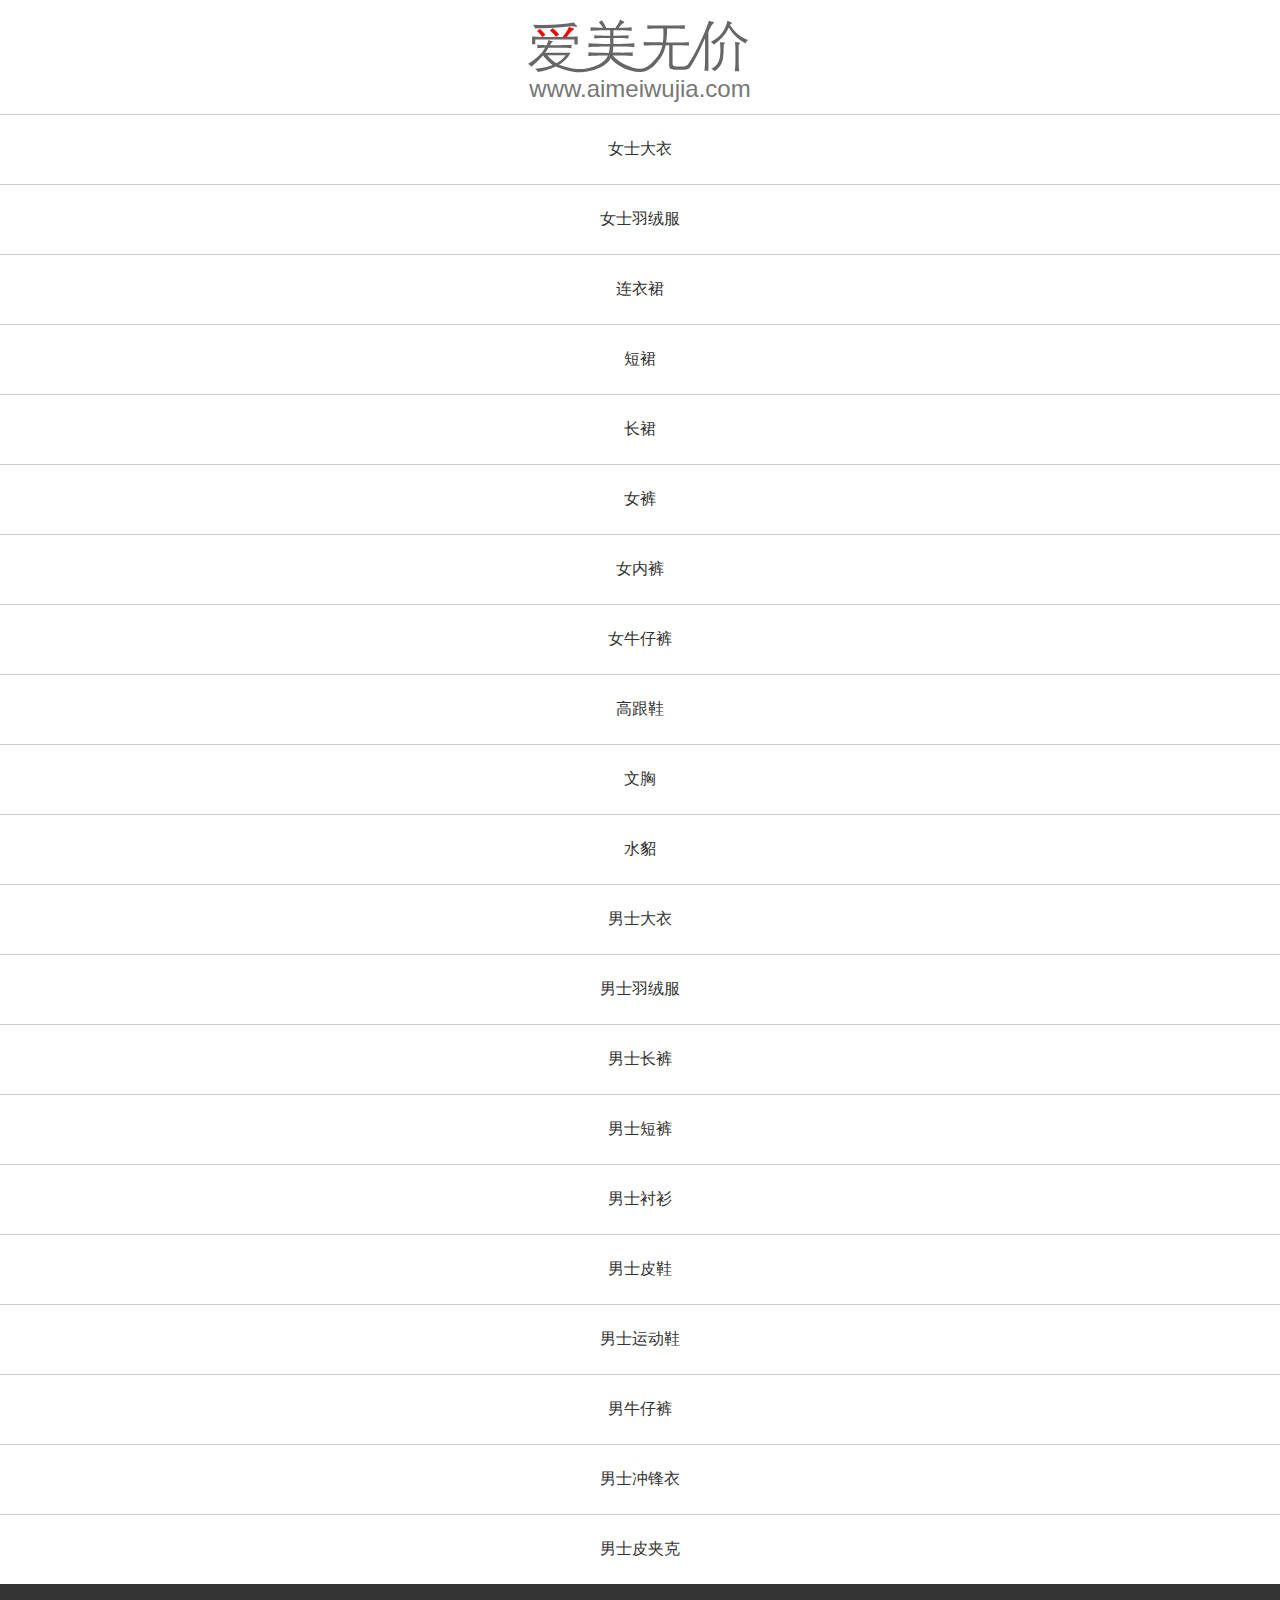
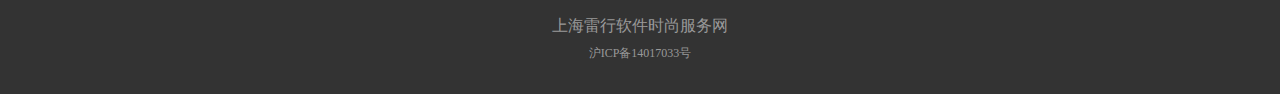
<file: index.html>
<!DOCTYPE html>
<html>
<head>
    <title>上海雷行软件时尚服务网</title>
    <meta http-equiv="Content-Type" content="text/html; charset=utf-8" />
    <meta name="viewport" content="width=device-width, initial-scale=1.0, user-scalable=no" />
	<link rel="icon" href="img/favicon.ico" sizes="16x16" type="images/md.microsoft.icon" />
    <meta name="apple-mobile-web-app-title" content="爱美无价" />
    <link rel="apple-touch-icon" href="img/apptouch.png" />
    <link rel="stylesheet" href="css/style.css" />
</head>
<body>
	<!--homePage-->
	<div id="homePage" class="page">
		<div style="width:100%; padding:1rem 0; text-align:center;">
			<img src="img/sitelogo.svg" alt="logo" />
			<p style="color:#777; font-size:1.5rem; font-family:tahoma,sans-serif; margin:-.3rem;">
				www.aimeiwujia.com
			</p>
		</div>
		
		<ul id="tags">
			<li class='tag'>女士大衣</li>
			<li class='tag'>女士羽绒服</li>
			<li class='tag'>连衣裙</li>
			<li class='tag'>短裙</li>
			<li class='tag'>长裙</li>
			<li class='tag'>女裤</li>
			<li class='tag'>女内裤</li>
			<li class='tag'>女牛仔裤</li>
			<li class='tag'>高跟鞋</li>
			<li class='tag'>文胸</li>
			<li class='tag'>水貂</li>
			<li class='tag'>男士大衣</li>
			<li class='tag'>男士羽绒服</li>
			<li class='tag'>男士长裤</li>
			<li class='tag'>男士短裤</li>
			<li class='tag'>男士衬衫</li>
			<li class='tag'>男士皮鞋</li>
			<li class='tag'>男士运动鞋</li>
			<li class='tag'>男牛仔裤</li>
			<li class='tag'>男士冲锋衣</li>
			<li class='tag'>男士皮夹克</li>
			
		</ul>

		<div style="color:#999; background-color:#333; padding:2rem 0; text-align:center;">
			<p style="margin-bottom:.5rem;">
				上海雷行软件时尚服务网
			</p>
			<a href="http://beian.miit.gov.cn" target="_blank" 
				style="display:block; color:#999; font-size:.75rem; text-decoration:none;">
				沪ICP备14017033号
			</a>
		</div>
	</div>

	<!--listPage-->
	<div id="listPage" class="page">
		<div id="listHeader" class="header">
			<div id="listHeaderBack" class="bar_button home_button"></div>
			<div id="listHeaderMark" class="header_mark">您附近的</div>
			<div id="listHeaderText" class="header_text"></div>			
			<div id="listHeaderMenu" class="bar_button menu_button"></div>
		</div>

		<div id="list" class="list"></div>

		<div id="listFooter" class="footer">
			<div id="listSum"></div>
			<div id="btnMore">再搜远点</div>
		</div>
	</div>

	<!--dtlPage-->
	<div id="dtlPage" class="page">
		<div id="dtlHeader" class="header">
			<div id="dtlHeaderBack" class="bar_button back_button"></div>
			<div id="dtlHeaderMark" class="header_mark">您查看的</div>
			<div id="dtlHeaderText" class="header_text">货品详情</div>
		</div>
		<div id="dtl" class="dtl"></div>
	</div>

	<!--loading-->
	<div id="loading"></div>

	<!--main-->
    <script src="src/main.js"></script>
</body>
</html>
</file>
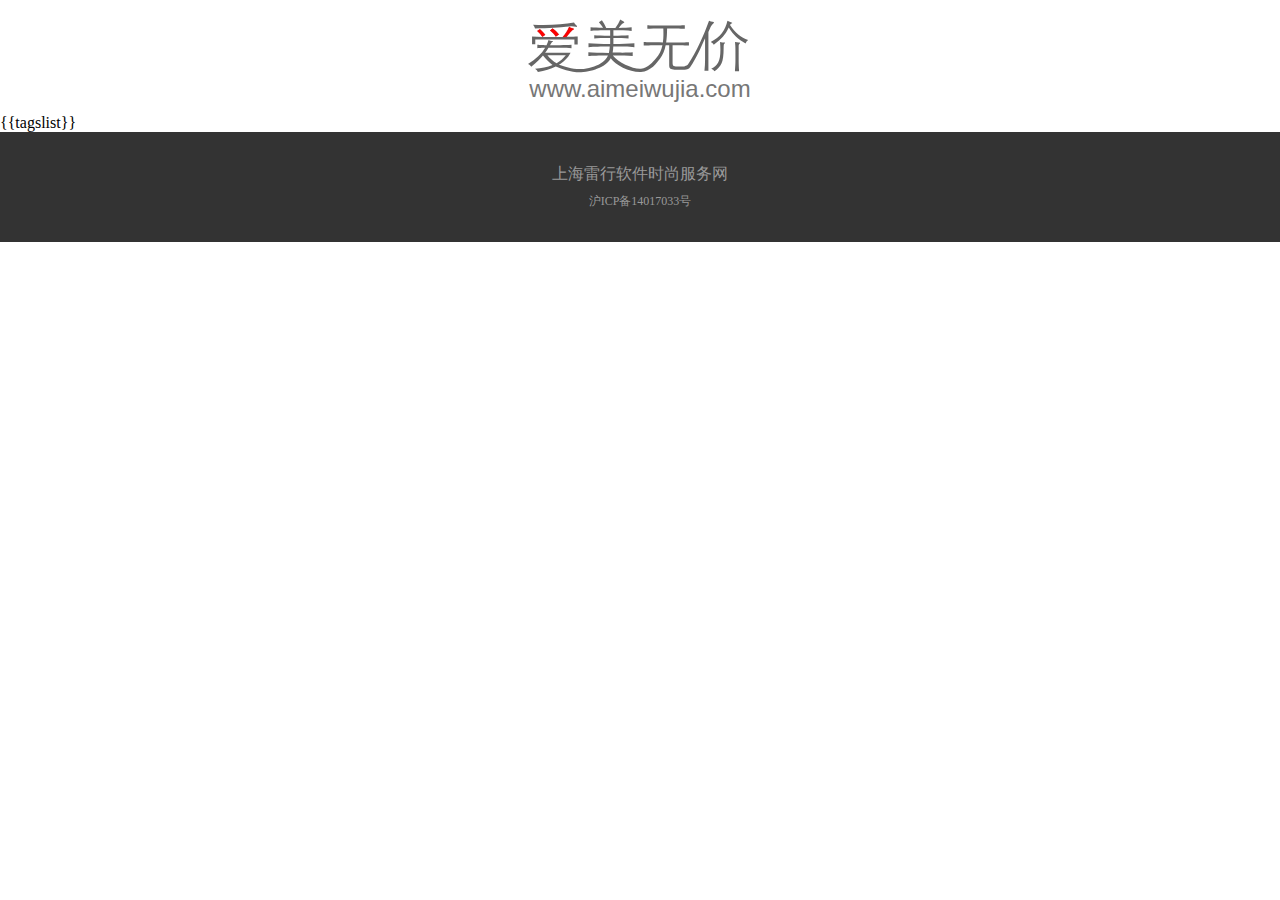
<file: template.html>
<!DOCTYPE html>
<html>
<head>
    <title>上海雷行软件时尚服务网</title>
    <meta http-equiv="Content-Type" content="text/html; charset=utf-8" />
    <meta name="viewport" content="width=device-width, initial-scale=1.0, user-scalable=no" />
	<link rel="icon" href="img/favicon.ico" sizes="16x16" type="images/md.microsoft.icon" />
    <meta name="apple-mobile-web-app-title" content="爱美无价" />
    <link rel="apple-touch-icon" href="img/apptouch.png" />
    <link rel="stylesheet" href="css/style.css" />
</head>
<body>
	<!--homePage-->
	<div id="homePage" class="page">
		<div style="width:100%; padding:1rem 0; text-align:center;">
			<img src="img/sitelogo.svg" alt="logo" />
			<p style="color:#777; font-size:1.5rem; font-family:tahoma,sans-serif; margin:-.3rem;">
				www.aimeiwujia.com
			</p>
		</div>
		
		<ul id="tags">
			{{tagslist}}
		</ul>

		<div style="color:#999; background-color:#333; padding:2rem 0; text-align:center;">
			<p style="margin-bottom:.5rem;">
				上海雷行软件时尚服务网
			</p>
			<a href="http://beian.miit.gov.cn" target="_blank" 
				style="display:block; color:#999; font-size:.75rem; text-decoration:none;">
				沪ICP备14017033号
			</a>
		</div>
	</div>

	<!--listPage-->
	<div id="listPage" class="page">
		<div id="listHeader" class="header">
			<div id="listHeaderBack" class="bar_button home_button"></div>
			<div id="listHeaderMark" class="header_mark">您附近的</div>
			<div id="listHeaderText" class="header_text"></div>			
			<div id="listHeaderMenu" class="bar_button menu_button"></div>
		</div>

		<div id="list" class="list"></div>

		<div id="listFooter" class="footer">
			<div id="listSum"></div>
			<div id="btnMore">再搜远点</div>
		</div>
	</div>

	<!--dtlPage-->
	<div id="dtlPage" class="page">
		<div id="dtlHeader" class="header">
			<div id="dtlHeaderBack" class="bar_button back_button"></div>
			<div id="dtlHeaderMark" class="header_mark">您查看的</div>
			<div id="dtlHeaderText" class="header_text">货品详情</div>
		</div>
		<div id="dtl" class="dtl"></div>
	</div>

	<!--loading-->
	<div id="loading"></div>

	<!--main-->
    <script src="src/main.js"></script>
</body>
</html>
</file>
<file: css/style.css>
* {margin:0; padding:0;}

.page {
	width: 100%;
	display: none;
}
#homePage {
	display: block;
}

.tag {
	color: #333;
	width: 100%;
	padding: 1.5rem 0;
	border-top: 1px solid #ccc;
	text-align: center;
}

.header {
	background: #fff;
    width: 100%;
    height: 4rem;
    text-align: center;
    border-bottom: 1px solid black;
    position: fixed;
	top: 0;
	left: 0;
    box-shadow: 0px 3px 10px rgba(0, 0, 0, 0.5);
}

.header_mark {
	margin-top: .6rem;
	font-size: .8rem;
    color: #999;
}

.header_text {
    color: #222;
	font-size: 1.2rem;
	font-weight: bold;
}

.bar_button {
	width: 2rem;
    height: 2rem;
    background-position: center;
    background-repeat: no-repeat;
    position: fixed;
    top: 1rem;
}
.home_button {
	left: 1rem;
	background-image: url(../img/home-black.svg);
}
.back_button {
	left: 1rem;
	background-image: url(../img/carat-l-black.svg);
}
.menu_button {
	right: 1rem;
	background-image: url(../img/bars-black.svg);
}

.footer {
    width: 100%;
    height: 7rem;
    text-align: center;
    padding: 3rem 0 0 0;
	margin-top: -1px;
}

#listSum {
	font-weight: bolder;
	font-size: .9rem;
	margin-bottom: .5rem;
}
#btnMore {
    color: #222;
    background-color: #fff;
    width: 10rem;
    height: 3rem;
	line-height: 3rem;
    font-size: 1.2rem;
    margin: 0 auto;
    border: 1px solid #666;
    border-radius: .5rem;
    box-shadow: 1px 4px 8px rgb(0 0 0 / 50%);
}

.list {
	padding: 4.5rem 0 0 14px;
}

.list .item {
	float: left;
	box-sizing: border-box;
	width: 50%;
	padding: 16px 16px 0 0;
}

.list .item_inner {
    box-shadow: 2px 2px 5px rgb(0 0 0 / 50%);
    border: 1px solid #bbb;
    border-radius: 10px;
    overflow: hidden;
}

.list img {
	width: 100%;
	border-bottom: 1px solid #ccc;
}

.list .mark {
	color: #999;
	padding: 0 0 5px 0;
	text-align: center;
	font-size: .8rem;
}

.clear {
	clear: both;
}

.dtl {
	width: 100%;
	padding: 4rem 0 2rem 0;
	background-color: #fff;
}

.dtl img {
	display: block;
	width: 100%;
	margin: 0 auto;
}

.dtl_key {
	width: 90%;
	margin: 1rem auto .2rem auto;
	font-weight: bolder;
}

.dtl_value {
	width: 90%;
	margin: 0 auto;
}

.dtl_tail {
	width: 100%;
    text-align: center;
    margin-top: 1rem;
}

	
.seeking {
	width: 200px;
	height: 200px;
	margin: 100px auto;
	background-color: #333;
	border-radius: 100%; 
	animation: seeking 1.0s infinite ease-in-out;
	-webkit-animation: seeking 1.0s infinite ease-in-out;
}
@-webkit-keyframes seeking {
	0% { 
		-webkit-transform: scale(0.0);
	}
	100% {
		-webkit-transform: scale(1.0);
		opacity: 0;
	}
}
@keyframes seeking {
	0% {
		transform: scale(0.0);
		-webkit-transform: scale(0.0);
	} 100% {
		transform: scale(1.0);
		-webkit-transform: scale(1.0);
		opacity: 0;
	}
}

.waiting {
	border: 8px solid #f3f3f3;
	border-color: #cccccc #aaaaaa #888888 #666666;
	border-radius: 50%;
	width: 50px;
	height: 50px;
  	margin: 50px auto;
	animation: waiting 2s infinite linear;
}
@keyframes waiting{
	0%{
		transform:rotate(0deg);
	}
	100%{
		transform:rotate(360deg);
	}
}

.switch_input { display: none; }
.switch_label {
	position: relative;
	display: inline-block;
	width: 200px;
	height: 30px;
	background-color: #ccc;
	box-shadow: #ccc 0px 0px 0px 2px;
	border-radius: 30px;
	overflow: hidden;
}
label .switch_circle {
	position: absolute;
	top: 0;
	left: 0;
	width: 30px;
	height: 30px;
	border-radius: 50%;
	background-color: #fff;
	background-position: center;
	background-repeat: no-repeat;
	transition: all .3s;
}
label .switch_title {
	line-height: 30px;
	font-size: 18px;
	padding-left: 44px;
}
.switch_input:checked + label.switch_label .switch_circle {
	background-color: rgb(0, 146, 0);
	background-image: url(../img/check-white.png);
}
.switch_input:checked + label.switch_label {
	background-color: rgb(113, 255, 113);
}
</file>
